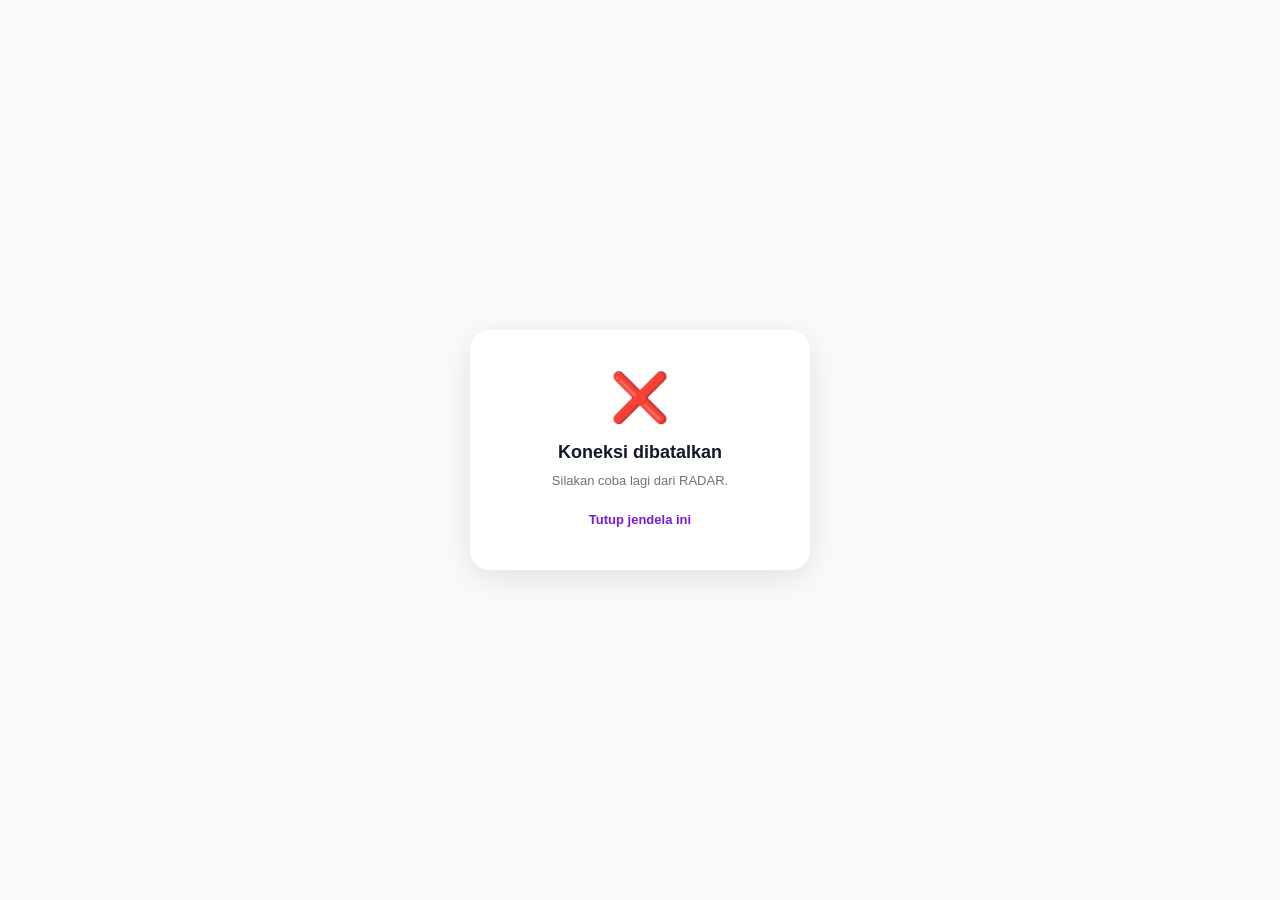
<file: postforme-callback/index.html>
<!DOCTYPE html>
<html lang="id">
<head>
  <meta charset="UTF-8">
  <meta name="viewport" content="width=device-width, initial-scale=1.0">
  <title>RADAR — Menghubungkan akun…</title>
  <style>
    * { margin: 0; padding: 0; box-sizing: border-box; }
    body {
      font-family: -apple-system, BlinkMacSystemFont, 'Inter', sans-serif;
      background: #f9fafb;
      display: flex;
      align-items: center;
      justify-content: center;
      min-height: 100vh;
    }
    .card {
      background: white;
      border-radius: 20px;
      padding: 40px 32px;
      text-align: center;
      box-shadow: 0 8px 32px rgba(0,0,0,0.10);
      max-width: 340px;
      width: 90%;
    }
    .icon { font-size: 48px; margin-bottom: 16px; }
    .title { font-size: 18px; font-weight: 700; color: #111827; margin-bottom: 8px; }
    .subtitle { font-size: 13px; color: #6b7280; line-height: 1.5; }
    .spinner {
      width: 40px; height: 40px;
      border: 3px solid #e5e7eb;
      border-top-color: #791ADB;
      border-radius: 50%;
      animation: spin 0.7s linear infinite;
      margin: 0 auto 16px;
    }
    @keyframes spin { to { transform: rotate(360deg); } }
  </style>
</head>
<body>
  <div class="card" id="card">
    <div class="spinner" id="spinner"></div>
    <div class="title" id="title">Menghubungkan akun…</div>
    <div class="subtitle" id="subtitle">Tunggu sebentar, jendela ini akan menutup otomatis.</div>
  </div>

  <script>
    (function () {
      var params   = new URLSearchParams(window.location.search);
      var success  = params.get('isSuccess') === 'true';
      var ids      = params.get('accountIds') || '';
      var provider = params.get('provider')   || '';

      if (success && ids) {
        // Kirim ke window RADAR utama
        if (window.opener && !window.opener.closed) {
          try {
            window.opener.postMessage({
              type:       'postforme_oauth_success',
              accountIds: ids.split(',').map(function(s){ return s.trim(); }),
              provider:   provider
            }, window.location.origin);
          } catch(e) {}
        }

        // Tampilkan sukses, tutup popup
        document.getElementById('card').innerHTML =
          '<div class="icon">✅</div>' +
          '<div class="title">Akun berhasil terhubung!</div>' +
          '<div class="subtitle">Jendela ini akan menutup dalam 2 detik…</div>';

        setTimeout(function () { window.close(); }, 2000);

      } else {
        // Gagal atau dibatalkan
        document.getElementById('card').innerHTML =
          '<div class="icon">❌</div>' +
          '<div class="title">Koneksi dibatalkan</div>' +
          '<div class="subtitle">Silakan coba lagi dari RADAR.<br><br>' +
          '<span onclick="window.close()" style="color:#791ADB;cursor:pointer;font-weight:600;">Tutup jendela ini</span>' +
          '</div>';
      }
    })();
  </script>
</body>
</html>
</file>
